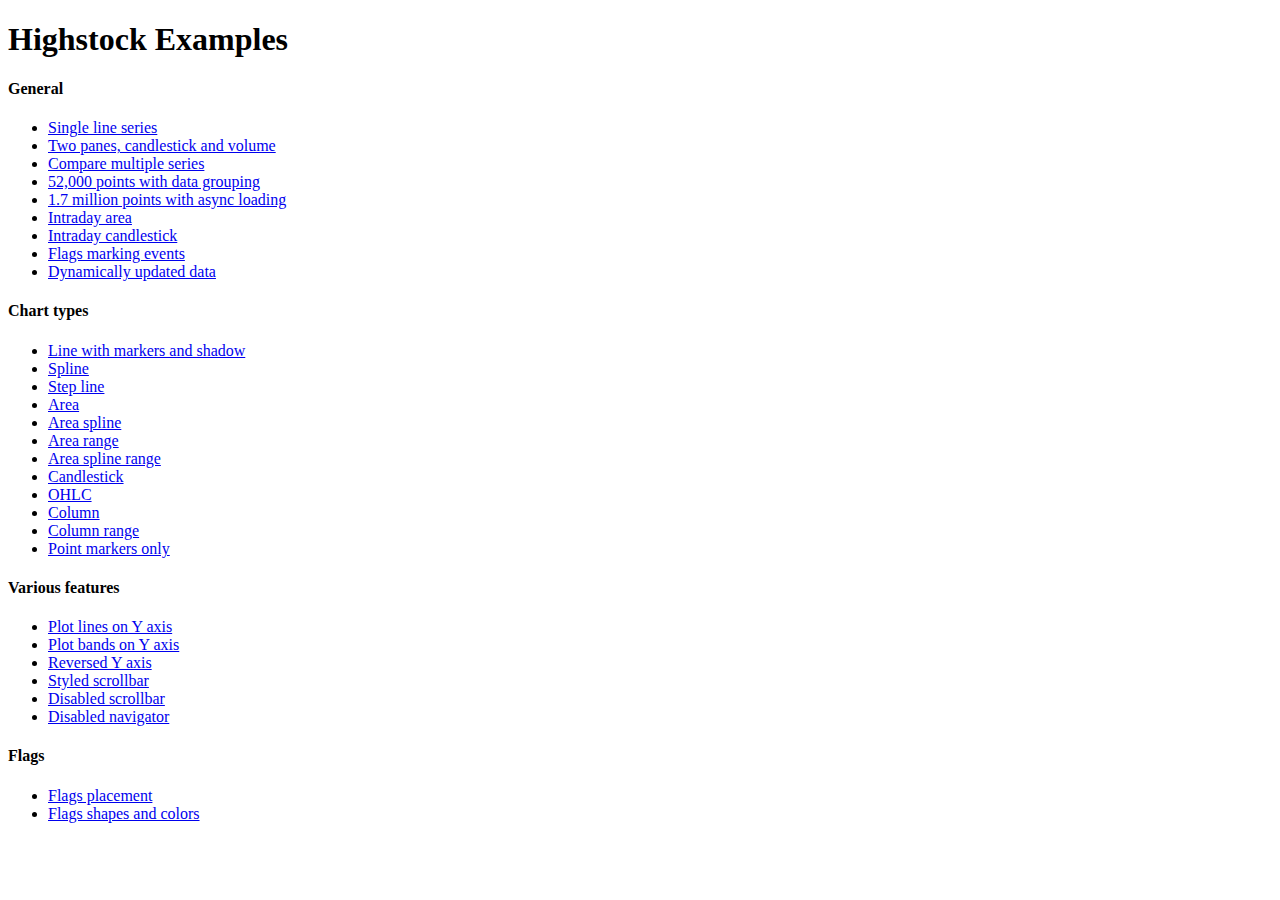
<file: Cloud/static/Script/Highstock/index.htm>
<!DOCTYPE HTML PUBLIC "-//W3C//DTD HTML 4.01//EN" "http://www.w3.org/TR/html4/strict.dtd">
<html>
	<head>
		<meta http-equiv="Content-Type" content="text/html; charset=iso-utf-8" />
		<title>Highstock Examples</title>
	</head>
	<body>
		<h1>Highstock Examples</h1>
		<h4>General</h4>
		<ul>
			<li><a href="examples/basic-line/index.htm"> Single line series</a></li>
			<li><a href="examples/candlestick-and-volume/index.htm"> Two panes, candlestick and volume</a></li>
			<li><a href="examples/compare/index.htm"> Compare multiple series</a></li>
			<li><a href="examples/data-grouping/index.htm"> 52,000 points with data grouping</a></li>
			<li><a href="examples/lazy-loading/index.htm"> 1.7 million points with async loading</a></li>
			<li><a href="examples/intraday-area/index.htm"> Intraday area</a></li>
			<li><a href="examples/intraday-candlestick/index.htm"> Intraday candlestick</a></li>
			<li><a href="examples/flags-general/index.htm"> Flags marking events</a></li>
			<li><a href="examples/dynamic-update/index.htm"> Dynamically updated data</a></li>
		</ul>
		<h4>Chart types</h4>
		<ul>
			<li><a href="examples/line-markers/index.htm"> Line with markers and shadow</a></li>
			<li><a href="examples/spline/index.htm"> Spline</a></li>
			<li><a href="examples/step-line/index.htm"> Step line</a></li>
			<li><a href="examples/area/index.htm"> Area</a></li>
			<li><a href="examples/areaspline/index.htm"> Area spline</a></li>
			<li><a href="examples/arearange/index.htm"> Area range</a></li>
			<li><a href="examples/areasplinerange/index.htm"> Area spline range</a></li>
			<li><a href="examples/candlestick/index.htm"> Candlestick</a></li>
			<li><a href="examples/ohlc/index.htm"> OHLC</a></li>
			<li><a href="examples/column/index.htm"> Column</a></li>
			<li><a href="examples/columnrange/index.htm"> Column range</a></li>
			<li><a href="examples/markers-only/index.htm"> Point markers only</a></li>
		</ul>
		<h4>Various features</h4>
		<ul>
			<li><a href="examples/yaxis-plotlines/index.htm"> Plot lines on Y axis</a></li>
			<li><a href="examples/yaxis-plotbands/index.htm"> Plot bands on Y axis</a></li>
			<li><a href="examples/yaxis-reversed/index.htm"> Reversed Y axis</a></li>
			<li><a href="examples/styled-scrollbar/index.htm"> Styled scrollbar</a></li>
			<li><a href="examples/scrollbar-disabled/index.htm"> Disabled scrollbar</a></li>
			<li><a href="examples/navigator-disabled/index.htm"> Disabled navigator</a></li>
		</ul>
		<h4>Flags</h4>
		<ul>
			<li><a href="examples/flags-placement/index.htm"> Flags placement</a></li>
			<li><a href="examples/flags-shapes/index.htm"> Flags shapes and colors</a></li>
		</ul>
	</body>
</html>
</file>
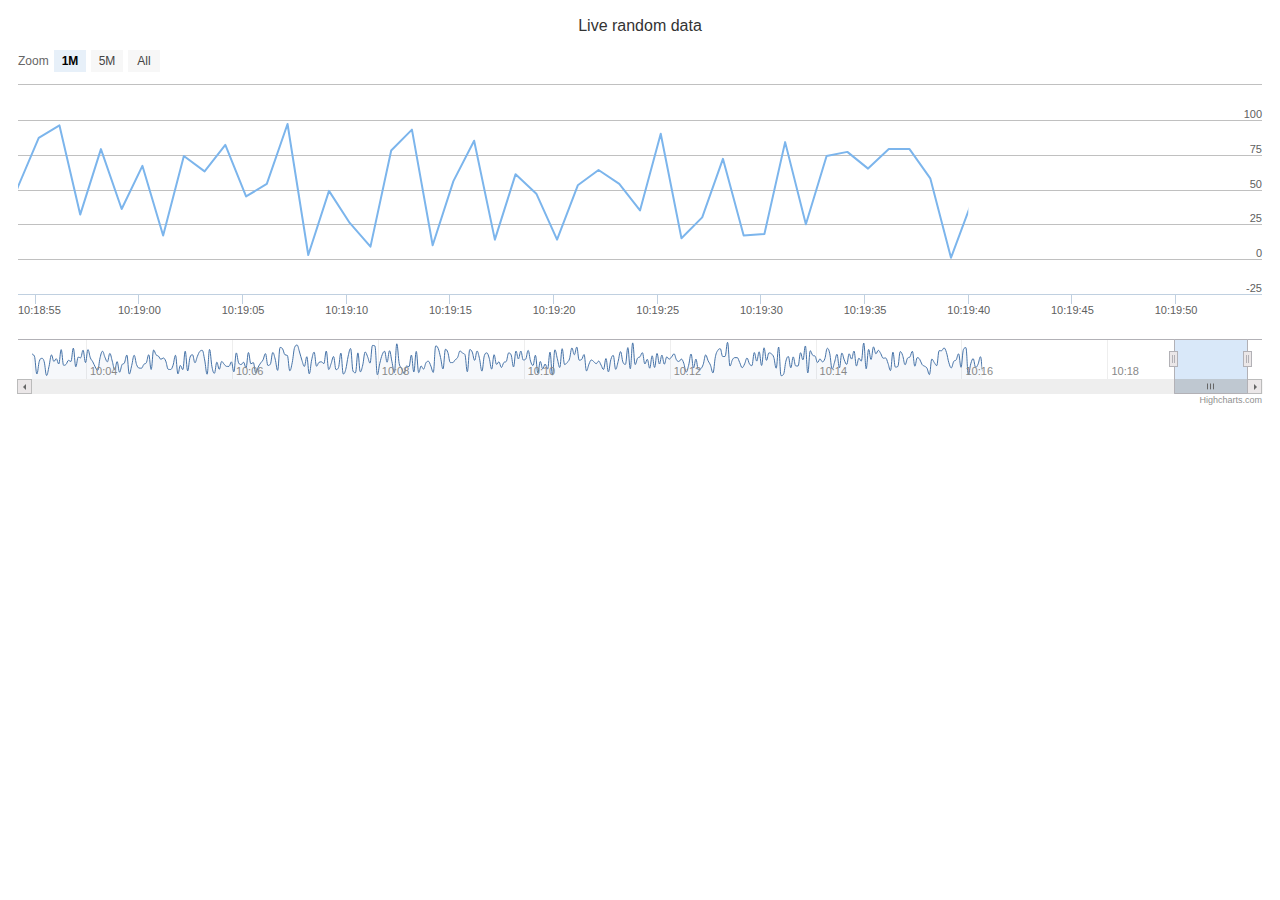
<file: Cloud/static/Script/Highstock/examples/dynamic-update/index.htm>
<!DOCTYPE HTML>
<html>
	<head>
		<meta http-equiv="Content-Type" content="text/html; charset=utf-8">
		<title>Highstock Example</title>

		<script type="text/javascript" src="http://ajax.googleapis.com/ajax/libs/jquery/1.8.2/jquery.min.js"></script>
		<style type="text/css">
${demo.css}
		</style>
		<script type="text/javascript">
$(function () {

    Highcharts.setOptions({
        global : {
            useUTC : false
        }
    });

    // Create the chart
    $('#container').highcharts('StockChart', {
        chart : {
            events : {
                load : function () {

                    // set up the updating of the chart each second
                    var series = this.series[0];
                    setInterval(function () {
                        var x = (new Date()).getTime(), // current time
                            y = Math.round(Math.random() * 100);
                        series.addPoint([x, y], true, true);
                    }, 1000);
                }
            }
        },

        rangeSelector: {
            buttons: [{
                count: 1,
                type: 'minute',
                text: '1M'
            }, {
                count: 5,
                type: 'minute',
                text: '5M'
            }, {
                type: 'all',
                text: 'All'
            }],
            inputEnabled: false,
            selected: 0
        },

        title : {
            text : 'Live random data'
        },

        exporting: {
            enabled: false
        },

        series : [{
            name : 'Random data',
            data : (function () {
                // generate an array of random data
                var data = [], time = (new Date()).getTime(), i;

                for (i = -999; i <= 0; i += 1) {
                    data.push([
                        time + i * 1000,
                        Math.round(Math.random() * 100)
                    ]);
                }
                return data;
            }())
        }]
    });

});

		</script>
	</head>
	<body>
<script src="../../js/highstock.js"></script>
<script src="../../js/modules/exporting.js"></script>

<div id="container" style="height: 400px; min-width: 310px"></div>
	</body>
</html>
</file>
